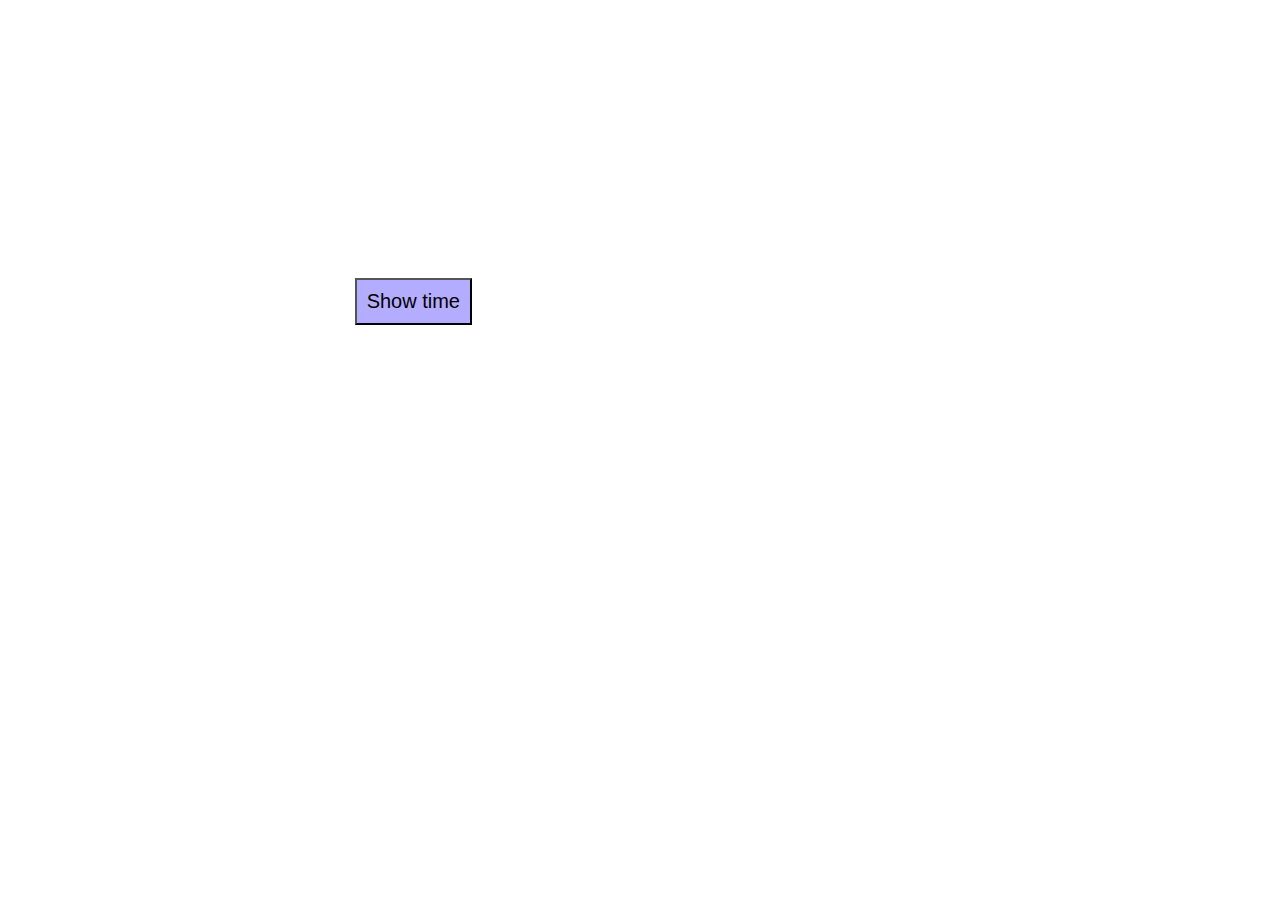
<file: DOM/dateToButton/index.html>
<!DOCTYPE html>
<html lang="en">
<head>
    <meta charset="UTF-8">
    <meta http-equiv="X-UA-Compatible" content="IE=edge">
    <meta name="viewport" content="width=device-width, initial-scale=1.0">
    <title>Button time</title>
    <link rel="stylesheet" href="./style.css">
    <script src="./index.js" defer></script>
</head>


<body>
    <div class="container">
        <div class="time" id='timeContainer'><span id='timePlace'></span></div>
        <div class="button-container">
            <button type="button" class="btn" id='timeButton'>Show time</button>
        </div>
    </div>
</body>

</html>
</file>
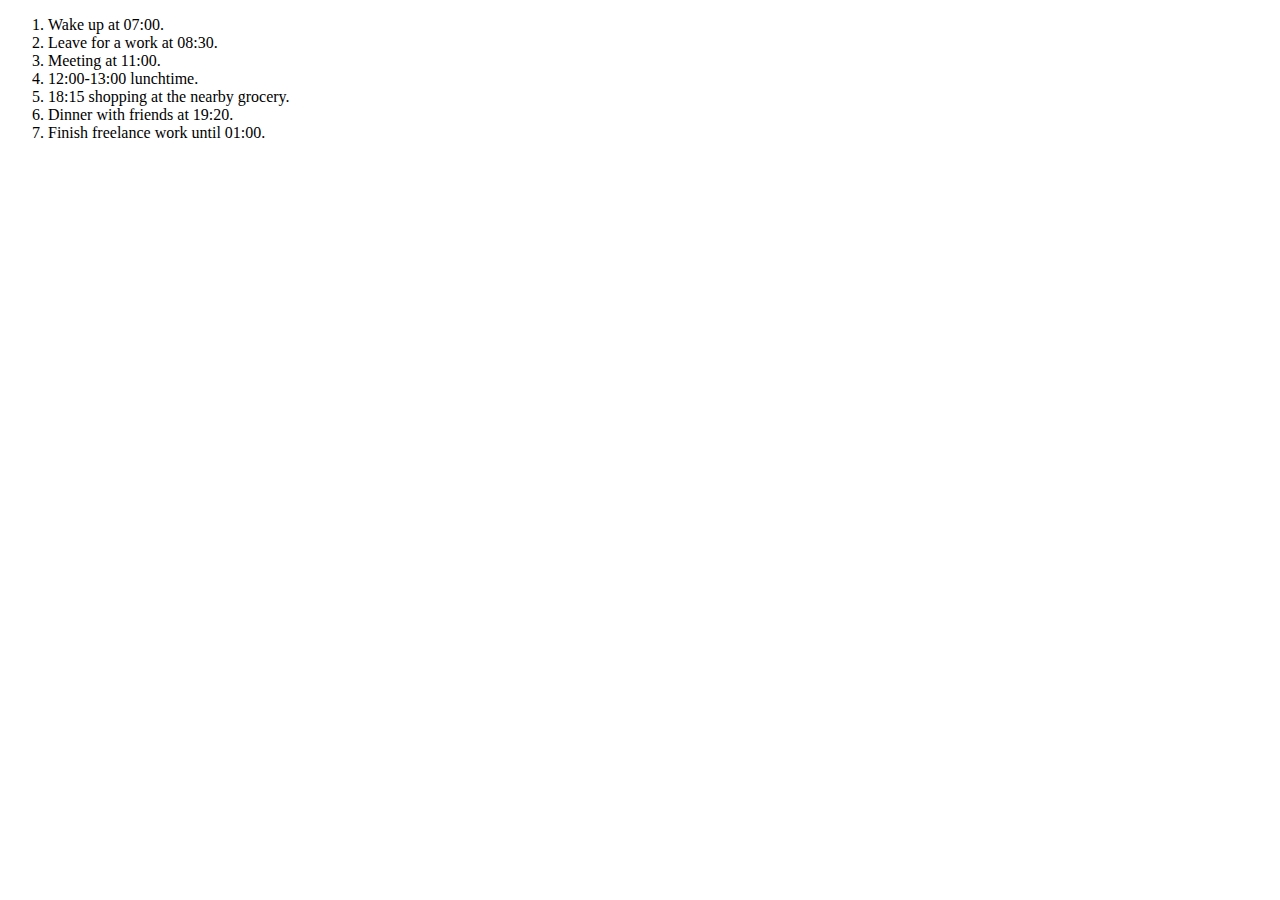
<file: DOM/schedule/index.html>
<!DOCTYPE html>
<html lang="en">
<head>
    <meta charset="UTF-8">
    <meta http-equiv="X-UA-Compatible" content="IE=edge">
    <meta name="viewport" content="width=device-width, initial-scale=1.0">
    <title>Schedule</title>
    <link rel="stylesheet" href="./style.css">
    <script src="./index.js" defer></script>
</head>
<body>
    <div class="container">
        <ol>
            <li class="schedule">Wake up at 07:00.</li>
            <li class="schedule">Leave for a work at 08:30.</li>
            <li class="schedule">Meeting at 11:00.</li>
            <li class="schedule">12:00-13:00 lunchtime.</li>
            <li class="schedule">18:15 shopping at the nearby grocery.</li>
            <li class="schedule">Dinner with friends at 19:20.</li>
            <li class="schedule">Finish freelance work until 01:00.</li>
        </ol>
    </div>
</body>
</html>
</file>
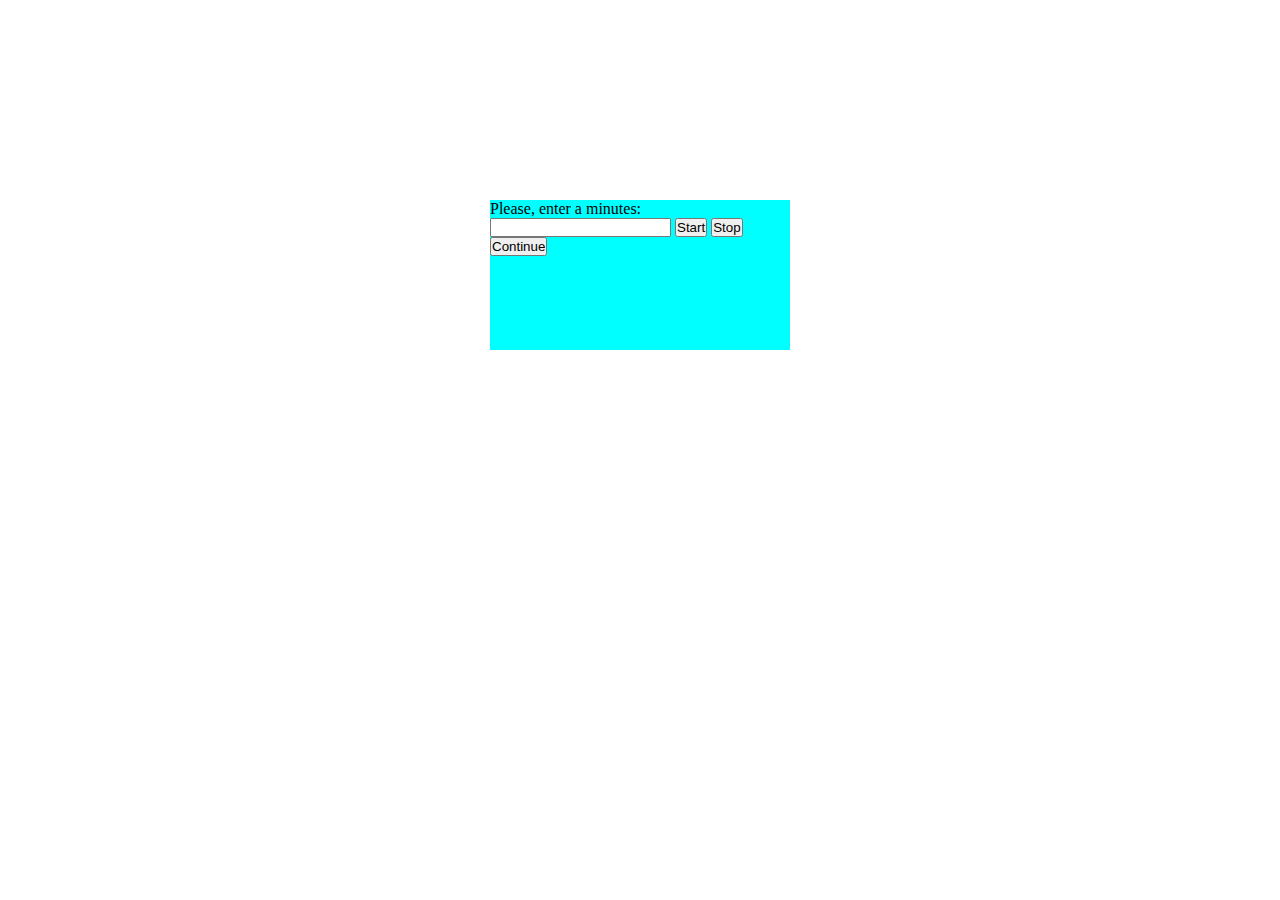
<file: setTime/timeOut/index.html>
<!DOCTYPE html>
<html lang="en">
  <head>
    <meta charset="UTF-8" />
    <meta http-equiv="X-UA-Compatible" content="IE=edge" />
    <meta name="viewport" content="width=device-width, initial-scale=1.0" />
    <title>timer</title>
    <link rel="stylesheet" href="./style.css" />
    <script src="./index.js" defer></script>
  </head>
  <body>
    <div>
      <div class="timer">
        <label for="">Please, enter a minutes:</label>
        <input type="text" name="" id="minutes" />
        <button id="start">Start</button>
        <button id="stop">Stop</button>
        <button id="continue">Continue</button>
        <p id="result"></p>
      </div>
    </div>
  </body>
</html>
</file>
<file: DOM/dateToButton/style.css>
.container {
  position: relative;
  width: 100%;
  height: 100vh;
}
.time {
  font-size: 30px;
  position: absolute;
  top: calc(50% - 50px);
  right: 5px;
  background: white;
  width: 100%;
  text-align: center;
  height: 200px;
  display: none;
  opacity: 0;
}

.btn {
  position: absolute;
  top: 270px;
  right: 800px;
  font-size: 20px;
  padding: 10px 10px;
  background-color: #b4acff;
  cursor: pointer;
}
</file>
<file: DOM/schedule/style.css>
.schedule:hover{
    display: inline-block;
    font-size: 20px;
    background-color: aqua;
}

.done{
    text-decoration: line-through;
}
</file>
<file: setTime/timeOut/style.css>
* {
    margin: 0;
    padding: 0;
    box-sizing: border-box;
  }
  .timer {
    width: 300px;
    height: 150px;
    margin: 200px auto;
    background-color: aqua;
  }
</file>
